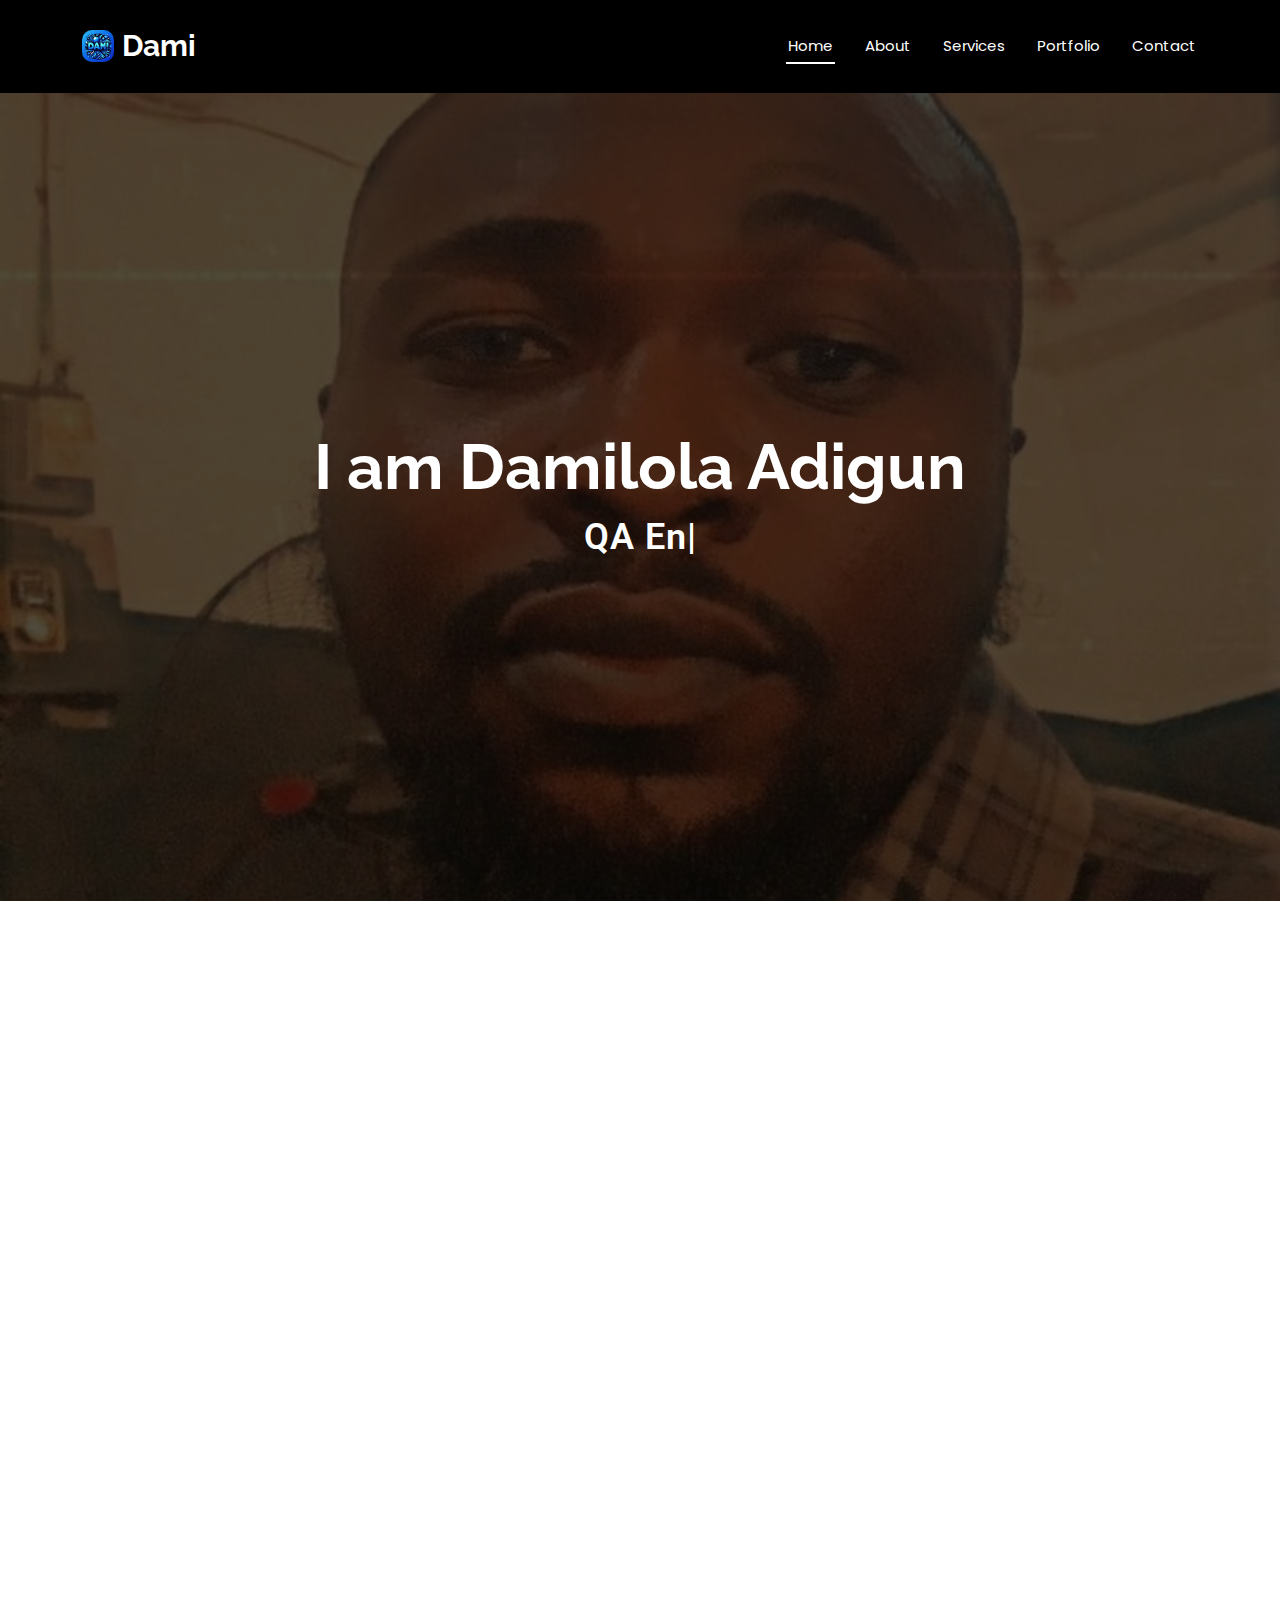
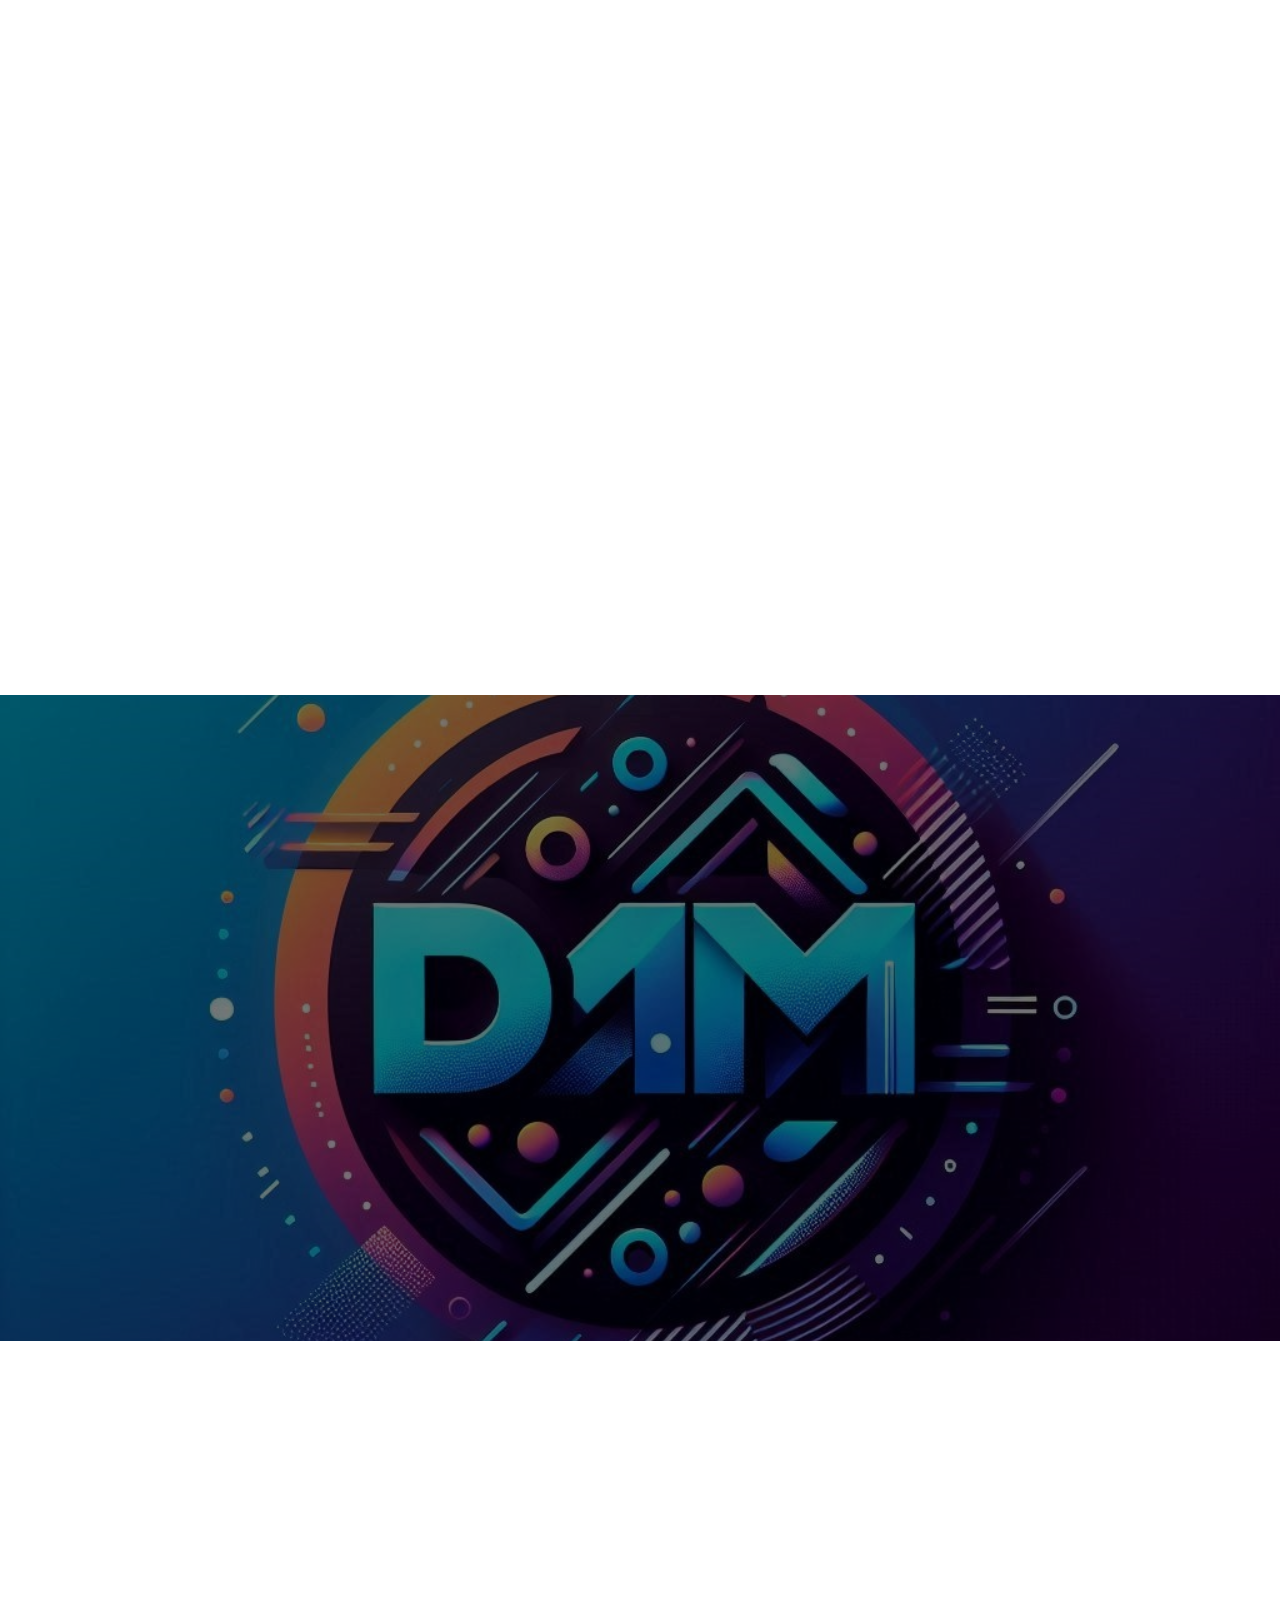
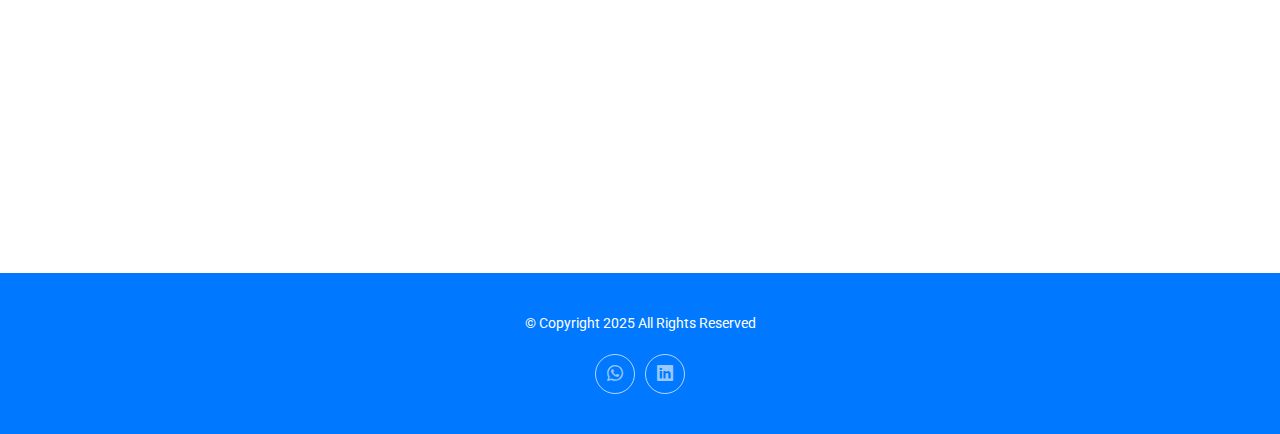
<file: index.html>
<!DOCTYPE html>
<html lang="en">

<head>
  <meta charset="utf-8">
  <meta content="width=device-width, initial-scale=1.0" name="viewport">
  <title>Damilola's Portfolio</title>
  <meta name="description" content="This is a detailed portfolio site to diaplay Damilola's work and skills.">
  <meta name="keywords" content="QA Tester, ">

  <!-- Favicons -->
  <link href="assets/img/logo.jpeg" rel="icon">
  <link href="assets/img/logo.jpeg" rel="apple-touch-icon">

  <!-- Fonts -->
  <link href="https://fonts.googleapis.com" rel="preconnect">
  <link href="https://fonts.gstatic.com" rel="preconnect" crossorigin>
  <link href="https://fonts.googleapis.com/css2?family=Roboto:ital,wght@0,100;0,300;0,400;0,500;0,700;0,900;1,100;1,300;1,400;1,500;1,700;1,900&family=Poppins:ital,wght@0,100;0,200;0,300;0,400;0,500;0,600;0,700;0,800;0,900;1,100;1,200;1,300;1,400;1,500;1,600;1,700;1,800;1,900&family=Raleway:ital,wght@0,100;0,200;0,300;0,400;0,500;0,600;0,700;0,800;0,900;1,100;1,200;1,300;1,400;1,500;1,600;1,700;1,800;1,900&display=swap" rel="stylesheet">

  <!-- Vendor CSS Files -->
  <link href="assets/vendor/bootstrap/css/bootstrap.min.css" rel="stylesheet">
  <link href="assets/vendor/bootstrap-icons/bootstrap-icons.css" rel="stylesheet">
  <link href="assets/vendor/aos/aos.css" rel="stylesheet">
  <link href="assets/vendor/glightbox/css/glightbox.min.css" rel="stylesheet">
  <link href="assets/vendor/swiper/swiper-bundle.min.css" rel="stylesheet">

  <!-- Main CSS File -->
  <link href="assets/css/main.css" rel="stylesheet">

  <!-- =======================================================
  * Template Name: DevFolio
  * Template URL: https://bootstrapmade.com/devfolio-bootstrap-portfolio-html-template/
  * Updated: Aug 07 2024 with Bootstrap v5.3.3
  * Author: BootstrapMade.com
  * License: https://bootstrapmade.com/license/
  ======================================================== -->
</head>

<body class="index-page">

  <header id="header" class="header d-flex align-items-center sticky-top">
    <div class="container-fluid container-xl position-relative d-flex align-items-center justify-content-between">

      <a href="index.html" class="logo d-flex align-items-center">
    
        <img src="assets/img/logo.jpeg" style="border-radius: 10px;"  alt="logo">
        <h1 class="sitename">Dami</h1>
      </a>

      <nav id="navmenu" class="navmenu">
        <ul>
          <li><a href="#hero" class="active">Home<br></a></li>
          <li><a href="#about">About</a></li>
          <li><a href="#services">Services</a></li>
          <li><a href="#portfolio">Portfolio</a></li>
          <li><a href="#contact">Contact</a></li>
        </ul>
        <i class="mobile-nav-toggle d-xl-none bi bi-list"></i>
      </nav>

    </div>
  </header>

  <main class="main">

    <!-- Hero Section -->
    <section id="hero" class="hero section dark-background">

      <img src="assets/img/self/dami8.jpeg" alt="" data-aos="fade-in">

      <div class="container d-flex flex-column align-items-center justify-content-center text-center" data-aos="fade-up" data-aos-delay="100">
        <h2>I am Damilola Adigun</h2>
        <p><span class="typed" data-typed-items="QA Engineer, TestOps Engineer, QA Manual Tester"></span></p>
      </div>

    </section><!-- /Hero Section -->

    <!-- About Section -->
    <section id="about" class="about section">

      <div class="container" data-aos="fade-up" data-aos-delay="100">

        <div class="row aboutSectionColumn gy-4">
          <div class="col-md-6">

            <div class="row justify-content-between gy-4">
              <div class="col-lg-5">
                <img src="assets/img/self/dami1.jpeg" class="img-fluid" style="border-radius: 10px;" alt="Image of Damilola">
              </div>
              <div class="col-lg-7 about-info">
                <p><strong>Name: </strong> <span>Damilola Adigun</span></p>
                <p><strong>Profile: </strong> <span>QA Engineer</span></p>
                <p><strong>Email: </strong> <span><a href="mailto:damilolaelvys@gmail.com">damilolaelvys@gmail.com</a></span></p>
                <p><strong>Phone: </strong> <span><a href="tel:+2348120770300">+2348120770300</a></span></p>
                <p><strong>LinkedIn: </strong> <span><a target="_blank" href="https://www.linkedin.com/in/adigun-damilola-827a6120a/" >https://www.linkedin.com/in/adigun-damilola-827a6120a/</a></span></p>
              </div>
            </div>

            <div class="skills-content skills-animation">

              <h5>Skills</h5>

              <div class="progress">
                <span class="skill"><span>Test.io</span> <i class="val">90%</i></span>
                <div class="progress-bar-wrap">
                  <div class="progress-bar" role="progressbar" aria-valuenow="90" aria-valuemin="0" aria-valuemax="100"></div>
                </div>
              </div><!-- End Skills Item -->

              <div class="progress">
                <span class="skill"><span>Cypress</span> <i class="val">75%</i></span>
                <div class="progress-bar-wrap">
                  <div class="progress-bar" role="progressbar" aria-valuenow="75" aria-valuemin="0" aria-valuemax="100"></div>
                </div>
              </div><!-- End Skills Item -->

              <div class="progress">
                <span class="skill"><span>World Excel</span> <i class="val">85%</i></span>
                <div class="progress-bar-wrap">
                  <div class="progress-bar" role="progressbar" aria-valuenow="85" aria-valuemin="0" aria-valuemax="100"></div>
                </div>
              </div><!-- End Skills Item -->
              <div class="progress">
                <span class="skill"><span>Jmeter</span> <i class="val">96%</i></span>
                <div class="progress-bar-wrap">
                  <div class="progress-bar" role="progressbar" aria-valuenow="96" aria-valuemin="0" aria-valuemax="100"></div>
                </div>
              </div><!-- End Skills Item -->
              <div class="progress">
                <span class="skill"><span>Trello</span> <i class="val">73%</i></span>
                <div class="progress-bar-wrap">
                  <div class="progress-bar" role="progressbar" aria-valuenow="73" aria-valuemin="0" aria-valuemax="100"></div>
                </div>
              </div><!-- End Skills Item -->
              <div class="progress">
                <span class="skill"><span>PostMan</span> <i class="val">70%</i></span>
                <div class="progress-bar-wrap">
                  <div class="progress-bar" role="progressbar" aria-valuenow="70" aria-valuemin="0" aria-valuemax="100"></div>
                </div>
              </div><!-- End Skills Item -->
              <div class="progress">
                <span class="skill"><span>Jira</span> <i class="val">80%</i></span>
                <div class="progress-bar-wrap">
                  <div class="progress-bar" role="progressbar" aria-valuenow="80" aria-valuemin="0" aria-valuemax="100"></div>
                </div>
              </div><!-- End Skills Item -->

            </div>
          </div>

          <div class="col-md-6">
            <div class="about-me">
              <h4>About me</h4>
              <P>
                I am a detail-oriented and analytical QA Engineer with 2+ years of experience in software testing, automation, and quality assurance. My expertise lies in identifying and resolving software defects, ensuring seamless user experiences, and implementing efficient testing strategies.
              </P>
              <p>
                Aside work, I enjoy outdoor sports and video gaming, I also enjoy reading about software testing trends and automation frameworks.
              </p>
              
            </div>
          </div>
        </div>

      </div>

    </section><!-- /About Section -->

    <!-- Resume Section -->
    <section id="resume" class="resume section">

      <!-- Section Title -->
      <div class="container section-title" data-aos="fade-up">
        <h2>Resume</h2>
        <p>Here's is a run through of my resume</p>
      </div><!-- End Section Title -->

      <div class="container">

        <div class="row">

          <div class="col-lg-6" data-aos="fade-up" data-aos-delay="100">
            <h3 class="resume-title">Sumary</h3>

            <div class="resume-item pb-0">
              <h4>Damiloa Adigun</h4>
              <p><em>Innovative and deadline-driven Quality Assurance (QA) Engineer with 2+ years of ensuring that software applications function correctly, efficiently, and meet the required quality standards before being released to users.</em></p>
              <ul>
                <li>Magodo, Lagos, NG.</li>
                <li><a href="tel:+2348120770300">+234 812 0770 300</a></li>
                <li><a href="mailto:damilolaelvys@gmail.com">damilolaelvys@gmail.com</a></li>
              </ul>
            </div><!-- Edn Resume Item -->

            <h3 class="resume-title">Education</h3>
            <div class="resume-item">
              <h4>Certificate &amp; Web and Mobile Testing,Scandium.</h4>
              <h5>2022</h5>
              <p><em>Udemy.</em></p>
              <p>Acquired hands-on experience in automated testing usingScandium for web and mobile applications. Developed skills in writing and executing test scripts to ensure software functionality and reliability. Additionally, gained knowledge of test automation frameworks, debugging, and quality assurance best practices.</p>
            </div><!-- Edn Resume Item -->

            <div class="resume-item">
              <h4>Higher National Diploma &amp; Marketing In Business Studies.</h4>
              <h5>2018 - 2019</h5>
              <p><em>Fedral Polythechnic Nasarawwa, Nasarawa State.</em></p>
              <p>Gained in-depth knowledge of marketing strategies, consumer behavior, and business operations. Developed strong analytical and problem-solving skills through case studies and real-world business scenarios.
              Also conducted market research and presented data-driven insights for business growth. Worked on projects focused on branding, sales management, and digital marketing trends.</p>
            </div><!-- Edn Resume Item -->
          </div>

          <div class="col-lg-6" data-aos="fade-up" data-aos-delay="200">
            <h3 class="resume-title">Professional Experience</h3>
            <div class="resume-item">
              <h4> QA Test Analyst/Engineer — An Outsource for Curacel Insurance</h4>
              <h5>Sep 2023 - Present</h5>
              <p><em>Curacel Insurance, Lagos, Nigeria </em></p>
              <ul>
                <li>Leveraged customer feedback to implement over 30 new features, leading to a 25% increase in customer satisfaction scores and stronger user engagement.</li>
                <li>Communicated effectively with internal and external stakeholders, contributing to a 40% improvement in project delivery timelines and more efficient cross-team collaboration</li>
                <li>Collaborated cross-functionally in an Agile environment to deliver high-quality products, achieving a 98% on-time delivery rate and ensuring client satisfaction.</li>
                <li>Conducted extensive testing across multiple functional areas, optimizing processes and reducing errors by 45%, which resulted in a 30% increase in overall development cycle efficiency.</li>
              </ul>
            </div><!-- Edn Resume Item -->

            <div class="resume-item">
              <h4>Quality Assurance Engineer</h4>
              <h5>Jul 2021 - Aug 2023</h5>
              <p><em>Skyt Technologies limited, Lagos, Nigeria.</em></p>
              <ul>
                <li>Created, maintained, and regularly updated comprehensive documentation related to testing processes and procedures, which streamlined workflows and reduced onboarding time for new team members by 50%.</li>
                <li>Performed both manual and automated testing of web and mobile applications, increasing test efficiency by 40% and reducing the overall test cycle time by 25%.</li>
                <li>Implemented advanced load and performance testing using JMeter scripting, effectively identifying and resolving critical performance bottlenecks, resulting in a 60% improvement in software response times.</li>
              </ul>
            </div><!-- Edn Resume Item -->

          </div>

        </div>

      </div>

    </section><!-- /Resume Section -->
    <section class="container section-title" >
      <a href="./assets/Dami_Adigun Resume.pdf" download="Dami_Adigun Resume.pdf" class="download-btn">
       <span> Download full Resume </span>             
         <span style="margin-left: 5px;" class="icon">
                <i class="bi bi-download"></i>
          </span>
      </a>
    </section>
    <!-- Services Section -->
    <section id="services" class="services section">

      <!-- Section Title -->
      <div class="container section-title" data-aos="fade-up">
        <h2>Services</h2>
        <p>I offer unique and quality services. Check out the services i offer and don't hesitate to reachout. </p>
      </div><!-- End Section Title -->

      <div class="container">

        <div class="row gy-4">

          <div class="col-lg-4 col-md-6" data-aos="fade-up" data-aos-delay="100">
            <div class="service-item  position-relative">
              <div class="icon">
                <i class="bi bi-gear"></i>
              </div>
              <a href="#contact" class="stretched-link">
                <h3>Manual Testing</h3>
              </a>
              <p>Thorough hands-on testing to identify bugs, usability issues, and inconsistencies before deployment. Ensuring a seamless user experience across different devices and platforms.</p>
            </div>
          </div><!-- End Service Item -->

          <div class="col-lg-4 col-md-6" data-aos="fade-up" data-aos-delay="200">
            <div class="service-item position-relative">
              <div class="icon">
                <i class="bi bi-rocket"></i>
              </div>
              <a href="#contact" class="stretched-link">
                <h3>Automation Testing</h3>
              </a>
              <p>Building robust test scripts using tools like Scandium, Cypress, and Playwright to streamline repetitive testing tasks, reduce human error, and accelerate the development cycle.</p>
            </div>
          </div><!-- End Service Item -->

          <div class="col-lg-4 col-md-6" data-aos="fade-up" data-aos-delay="300">
            <div class="service-item position-relative">
              <div class="icon">
                <i class="bi bi-pie-chart"></i>
              </div>
              <a href="#" class="stretched-link">
                <h3>Performance & Load Testing</h3>
              </a>
              <p>Analyzing application responsiveness under different conditions using tools like JMeter and Locust to optimize system performance and scalability.</p>
            </div>
          </div><!-- End Service Item -->

          <div class="col-lg-4 col-md-6" data-aos="fade-up" data-aos-delay="400">
            <div class="service-item position-relative">
              <div class="icon">
                <i class="bi bi-shield-check"></i>
              </div>
              <a href="#contact" class="stretched-link">
                <h3>Security Testing</h3>
              </a>
              <p>Identifying vulnerabilities and ensuring that applications meet industry security standards, protecting users from potential threats</p>
              <a href="#" class="stretched-link"></a>
            </div>
          </div><!-- End Service Item -->

          <div class="col-lg-4 col-md-6" data-aos="fade-up" data-aos-delay="500">
            <div class="service-item position-relative">
              <div class="icon">
                <i class="bi bi-robot"></i>
              </div>
              <a href="#contact" class="stretched-link">
                <h3>API Testing</h3>
              </a>
              <p>Validating API functionality, reliability, and efficiency using tools like Postman, ensuring seamless communication between backend services.</p>
              <a href="#" class="stretched-link"></a>
            </div>
          </div><!-- End Service Item -->

          <div class="col-lg-4 col-md-6" data-aos="fade-up" data-aos-delay="600">
            <div class="service-item position-relative">
              <div class="icon">
                <i class="bi bi-plug-fill"></i>
              </div>
              <a href="#contact" class="stretched-link">
                <h3>CI/CD & DevOps Integration</h3>
              </a>
              <p>Integrating automated tests into CI/CD pipelines with tools like Jenkins and GitHub Actions, ensuring continuous delivery of high-quality software.</p>
              <a href="#contact" class="stretched-link"></a>
            </div>
          </div><!-- End Service Item -->

        </div>

      </div>

    </section><!-- /Services Section -->

    <!-- Stats Section -->
    <section id="stats" class="stats section accent-background">

      <img src="assets/img/logo.jpeg" class="bgImg" alt="" data-aos="fade-in">

      <div class="container position-relative" data-aos="fade-up" data-aos-delay="100">

        <div class="row gy-4">

          <div class="col-lg-3 col-md-6">
            <div class="stats-item text-center w-100 h-100">
              <span data-purecounter-start="0" data-purecounter-end="30" data-purecounter-duration="0" class="purecounter">30</span>
              <p>Clients</p>
            </div>
          </div><!-- End Stats Item -->

          <div class="col-lg-3 col-md-6">
            <div class="stats-item text-center w-100 h-100">
              <span data-purecounter-start="0" data-purecounter-end="20" data-purecounter-duration="0" class="purecounter">20</span>
              <p>Projects</p>
            </div>
          </div><!-- End Stats Item -->

          <div class="col-lg-3 col-md-6">
            <div class="stats-item text-center w-100 h-100">
              <span data-purecounter-start="0" data-purecounter-end="1453" data-purecounter-duration="0" class="purecounter">1453</span>
              <p>Hours Of Support</p>
            </div>
          </div><!-- End Stats Item -->

          <div class="col-lg-3 col-md-6">
            <div class="stats-item text-center w-100 h-100">
              <span data-purecounter-start="0" data-purecounter-end="5" data-purecounter-duration="0" class="purecounter">5</span>
              <p>Certifications</p>
            </div>
          </div><!-- End Stats Item -->

        </div>

      </div>

    </section><!-- /Stats Section -->

    <!-- Portfolio Section -->
    <section id="portfolio" class="portfolio section">

      <!-- Section Title -->
      <div class="container section-title" data-aos="fade-up">
        <h2>Portfolio</h2>
        <p>Why not take a glance at my work and have a feel of what i do.</p>
      </div><!-- End Section Title -->

      <div class="container">

        <div class="isotope-layout" data-default-filter="*" data-layout="masonry" data-sort="original-order">

          <ul class="portfolio-filters isotope-filters" data-aos="fade-up" data-aos-delay="100">
            <li data-filter="*" class="filter-active">All</li>
            <li data-filter=".filter-app">Test</li>
            <li data-filter=".filter-product">Product</li>
            <li data-filter=".filter-books">Organise</li>
          </ul><!-- End Portfolio Filters -->

          <div class="row gy-4 isotope-container" data-aos="fade-up" data-aos-delay="200">

            <div class="col-lg-4 col-md-6 portfolio-item isotope-item filter-app">
              <img src="assets/img/portfolio/work3.jpeg" class="img-fluid" alt="">
              <div class="portfolio-info">
                <h4>Claims</h4>
                <p>Health claims, Scandium.</p>
                <a href="assets/img/portfolio/work3.jpeg" title="Claims" data-gallery="portfolio-gallery-app" class="glightbox preview-link"><i class="bi bi-zoom-in"></i></a>
             
              </div>
            </div><!-- End Portfolio Item -->

            <div class="col-lg-4 col-md-6 portfolio-item isotope-item filter-product">
              <img src="assets/img/portfolio/Cupay.png" class="img-fluid" alt="">
              <div class="portfolio-info">
                <h4>Curacel</h4>
                <p>Curacel payments, health and auto insurance.</p>
                <a href="assets/img/portfolio/Cupay.png" title="Curacel" data-gallery="portfolio-gallery-product" class="glightbox preview-link"><i class="bi bi-zoom-in"></i></a>
                <a href="https://pay.curacel.co/" target="_blank" title="More Details" class="details-link"><i class="bi bi-link-45deg"></i></a>
              </div>
            </div><!-- End Portfolio Item -->

            <div class="col-lg-4 col-md-6 portfolio-item isotope-item filter-app">
              <img src="assets/img/portfolio/work5.jpeg" class="img-fluid" alt="">
              <div class="portfolio-info">
                <h4>Postman Test</h4>
                <p>Claims, Postman tests</p>
                <a href="assets/img/portfolio/work5.jpeg" title="App 2" data-gallery="portfolio-gallery-app" class="glightbox preview-link"><i class="bi bi-zoom-in"></i></a>
             
              </div>
            </div><!-- End Portfolio Item -->

            <div class="col-lg-4 col-md-6 portfolio-item isotope-item filter-product">
              <img src="assets/img/portfolio/cashwise.png" class="img-fluid" alt="">
              <div class="portfolio-info">
                <h4>Cash Wise NG.</h4>
                <p> Transfers, payment cards, and bill payments</p>
                <a href="assets/img/portfolio/cashwise.png" title="Cash Wise NG" data-gallery="portfolio-gallery-product" class="glightbox preview-link"><i class="bi bi-zoom-in"></i></a>
                <a href="https://www.cashwise.finance/ng" target="_blank" title="More Details" class="details-link"><i class="bi bi-link-45deg"></i></a>
              </div>
            </div><!-- End Portfolio Item -->

            <div class="col-lg-4 col-md-6 portfolio-item isotope-item filter-books">
              <img src="assets/img/portfolio/work1.jpeg" class="img-fluid" alt="">
              <div class="portfolio-info">
                <h4>Jira Tasks</h4>
                <p>Organised tests, Claims. Jira tasks.</p>
                <a href="assets/img/portfolio/work1.jpeg" title="Jira tasks" data-gallery="portfolio-gallery-book" class="glightbox preview-link"><i class="bi bi-zoom-in"></i></a>
              </div>
            </div><!-- End Portfolio Item -->
            <div class="col-lg-4 col-md-6 portfolio-item isotope-item filter-books">
              <img src="assets/img/portfolio/work2.jpeg" class="img-fluid" alt="">
              <div class="portfolio-info">
                <h4>Jira Tasks</h4>
                <p>Organised tests, Payment. Jira tasks.</p>
                <a href="assets/img/portfolio/work2.jpeg" title="Jira tasks" data-gallery="portfolio-gallery-book" class="glightbox preview-link"><i class="bi bi-zoom-in"></i></a>
              </div>
            </div><!-- End Portfolio Item -->

            <div class="col-lg-4 col-md-6 portfolio-item isotope-item filter-app">
              <img src="assets/img/portfolio/work4.jpeg" class="img-fluid" alt="">
              <div class="portfolio-info">
                <h4>Postman Tests</h4>
                <p>Tests on Postman.</p>
                <a href="assets/img/portfolio/work4.jpeg" title="App 3" data-gallery="portfolio-gallery-app" class="glightbox preview-link"><i class="bi bi-zoom-in"></i></a>
             
              </div>
            </div><!-- End Portfolio Item -->

            <div class="col-lg-4 col-md-6 portfolio-item isotope-item filter-product">
              <img src="assets/img/portfolio/cashwise2.png" class="img-fluid" alt="">
              <div class="portfolio-info">
                <h4>Cash Wise NG.</h4>
                <p> Transfers, payment cards, and bill payments</p>
                <a href="assets/img/portfolio/cashwise2.png" title="Cash Wise NG" data-gallery="portfolio-gallery-product" class="glightbox preview-link"><i class="bi bi-zoom-in"></i></a>
                <a href="https://www.cashwise.finance/ng" target="_blank" title="More Details" class="details-link"><i class="bi bi-link-45deg"></i></a>
              </div>
            </div><!-- End Portfolio Item -->

            <div class="col-lg-4 col-md-6 portfolio-item isotope-item filter-product">
              <img src="assets/img/portfolio/cashwise3.png" class="img-fluid" alt="">
              <div class="portfolio-info">
                <h4>Cash Wise US.</h4>
                <p> Transfers, payment cards, and bill payments</p>
                <a href="assets/img/portfolio/cashwise3.png" title="Cash Wise US" data-gallery="portfolio-gallery-product" class="glightbox preview-link"><i class="bi bi-zoom-in"></i></a>
                <a href="https://www.cashwise.finance/us" target="_blank" title="More Details" class="details-link"><i class="bi bi-link-45deg"></i></a>
              </div>
            </div><!-- End Portfolio Item -->

          </div><!-- End Portfolio Container -->

        </div>

      </div>

    </section><!-- /Portfolio Section -->


    <!-- Banner Section -->
    <section id="testimonials" style="background-image: url(assets/img/logo2.jpeg); background-size: cover; background-position: center; background-repeat: no-repeat; background-color: rgba(0, 0, 0, 0.527); background-blend-mode: soft-light;" class="banner section accent-background">


      <div class="bannerContent" data-aos="fade-up" data-aos-delay="100">
        <div>
          <img src="./assets/img/self/dami7.jpeg" width="100" height="100" alt="">
        </div>
        <div>
          <h2>Let's Work Together.</h2>
        </div>
      </div>

    </section><!-- /Testimonials Section -->

    <!-- Contact Section -->
    <section id="contact" class="contact section">

      <!-- Section Title -->
      <div class="container section-title" data-aos="fade-up">
        <h2>Contact</h2>
        <p>Hi. I'm just a click away. Contact me and let's talk business, I am open to productive conversations.</p>
      </div><!-- End Section Title -->

      <div class="container" data-aos="fade-up" data-aos-delay="100">

        <div class="info-wrap" data-aos="fade-up" data-aos-delay="200">
          <div class="row gy-5">

            <div class="col-lg-4">
              <div class="info-item d-flex align-items-center">
                <i class="bi bi-geo-alt flex-shrink-0"></i>
                <div>
                  <h3>LinkedIn</h3>
                  <a href="https://www.linkedin.com/in/adigun-damilola-827a6120a/" target="_blank">Connect with me.</a>
                </div>
              </div>
            </div><!-- End Info Item -->

            <div class="col-lg-4">
              <div class="info-item d-flex align-items-center">
                <i class="bi bi-whatsapp flex-shrink-0"></i>
                <div>
                  <h3>Whatsapp</h3>
                  <a href="https://wa.me/2348186635128" target="_blank" >Let's have a chat.</a>
                </div>
              </div>
            </div><!-- End Info Item -->
            <div class="col-lg-4">
              <div class="info-item d-flex align-items-center">
                <i class="bi bi-telephone flex-shrink-0"></i>
                <div>
                  <h3>Call Me</h3>
                  <a href="tel:+2348120770300">+234 812 0770 300</a>
                </div>
              </div>
            </div><!-- End Info Item -->

            <div class="col-lg-4">
              <div class="info-item d-flex align-items-center">
                <i class="bi bi-envelope flex-shrink-0"></i>
                <div>
                  <h3>Email Me</h3>
                  <a href="mailto: damilolaelvys@gmail.com">damilolaelvys@gmail.com</a>
                           
                </div>
              </div>
            </div><!-- End Info Item -->

          </div>
        </div>

      </div>

    </section><!-- /Contact Section -->

  </main>

  <footer id="footer" class="footer accent-background">

    <div class="container">
      <div class="copyright text-center ">
        <p>© <span>Copyright 2025</span> <span>All Rights Reserved</span></p>
      </div>
      <div class="social-links d-flex justify-content-center">
        <!-- <a href=""><i class="bi bi-twitter-x"></i></a> -->
        <a href="https://wa.me/2348186635128"><i class="bi bi-whatsapp"></i></a>
        <!-- <a href=""><i class="bi bi-instagram"></i></a> -->
        <a href="https://www.linkedin.com/in/adigun-damilola-827a6120a/"><i class="bi bi-linkedin"></i></a>
      </div>
    </div>

  </footer>

  <!-- Scroll Top -->
  <a href="#" id="scroll-top" class="scroll-top d-flex align-items-center justify-content-center"><i class="bi bi-arrow-up-short"></i></a>

  <!-- Preloader -->
  <div id="preloader"></div>

  <!-- Vendor JS Files -->
  <script src="assets/vendor/bootstrap/js/bootstrap.bundle.min.js"></script>
  <script src="assets/vendor/php-email-form/validate.js"></script>
  <script src="assets/vendor/aos/aos.js"></script>
  <script src="assets/vendor/typed.js/typed.umd.js"></script>
  <script src="assets/vendor/waypoints/noframework.waypoints.js"></script>
  <script src="assets/vendor/purecounter/purecounter_vanilla.js"></script>
  <script src="assets/vendor/glightbox/js/glightbox.min.js"></script>
  <script src="assets/vendor/imagesloaded/imagesloaded.pkgd.min.js"></script>
  <script src="assets/vendor/isotope-layout/isotope.pkgd.min.js"></script>
  <script src="assets/vendor/swiper/swiper-bundle.min.js"></script>

  <!-- Main JS File -->
  <script src="assets/js/main.js"></script>

</body>

</html>
</file>
<file: assets/css/main.css>
/**
* Template Name: DevFolio
* Template URL: https://bootstrapmade.com/devfolio-bootstrap-portfolio-html-template/
* Updated: Aug 07 2024 with Bootstrap v5.3.3
* Author: BootstrapMade.com
* License: https://bootstrapmade.com/license/
*/

/*--------------------------------------------------------------
# Font & Color Variables
# Help: https://bootstrapmade.com/color-system/
--------------------------------------------------------------*/
/* Fonts */
:root {
  --default-font: "Roboto",  system-ui, -apple-system, "Segoe UI", Roboto, "Helvetica Neue", Arial, "Noto Sans", "Liberation Sans", sans-serif, "Apple Color Emoji", "Segoe UI Emoji", "Segoe UI Symbol", "Noto Color Emoji";
  --heading-font: "Raleway",  sans-serif;
  --nav-font: "Poppins",  sans-serif;
}

/* Global Colors - The following color variables are used throughout the website. Updating them here will change the color scheme of the entire website */
:root { 
  --background-color: #ffffff; /* Background color for the entire website, including individual sections */
  --default-color: #4e4e4e; /* Default color used for the majority of the text content across the entire website */
  --heading-color: #0a090f; /* Color for headings, subheadings and title throughout the website */
  --accent-color: #0078ff; /* Accent color that represents your brand on the website. It's used for buttons, links, and other elements that need to stand out */
  --surface-color: #ffffff; /* The surface color is used as a background of boxed elements within sections, such as cards, icon boxes, or other elements that require a visual separation from the global background. */
  --contrast-color: #ffffff; /* Contrast color for text, ensuring readability against backgrounds of accent, heading, or default colors. */
}

/* Nav Menu Colors - The following color variables are used specifically for the navigation menu. They are separate from the global colors to allow for more customization options */
:root {
  --nav-color: #ffffff;  /* The default color of the main navmenu links */
  --nav-hover-color: #ffffff; /* Applied to main navmenu links when they are hovered over or active */
  --nav-mobile-background-color: #ffffff; /* Used as the background color for mobile navigation menu */
  --nav-dropdown-background-color: #ffffff; /* Used as the background color for dropdown items that appear when hovering over primary navigation items */
  --nav-dropdown-color: #212529; /* Used for navigation links of the dropdown items in the navigation menu. */
  --nav-dropdown-hover-color: #0078ff; /* Similar to --nav-hover-color, this color is applied to dropdown navigation links when they are hovered over. */
}

/* Color Presets - These classes override global colors when applied to any section or element, providing reuse of the sam color scheme. */

.light-background {
  --background-color: #f9f9f9;
  --surface-color: #ffffff;
}

.dark-background {
  --background-color: #060606;
  --default-color: #ffffff;
  --heading-color: #ffffff;
  --surface-color: #252525;
  --contrast-color: #ffffff;
}

.accent-background {
  --background-color: #0078ff;
  --default-color: #ffffff;
  --heading-color: #ffffff;
  --accent-color: #ffffff;
  --surface-color: #3393ff;
  --contrast-color: #ffffff;
}

/* Smooth scroll */
:root {
  scroll-behavior: smooth;
}

/*--------------------------------------------------------------
# General Styling & Shared Classes
--------------------------------------------------------------*/
body {
  color: var(--default-color);
  background-color: var(--background-color);
  font-family: var(--default-font);
}

a {
  color: var(--accent-color);
  text-decoration: none;
  transition: 0.3s;
}

a:hover {
  color: color-mix(in srgb, var(--accent-color), transparent 25%);
  text-decoration: none;
}

h1,
h2,
h3,
h4,
h5,
h6 {
  color: var(--heading-color);
  font-family: var(--heading-font);
}

/* PHP Email Form Messages
------------------------------*/
.php-email-form .error-message {
  display: none;
  background: #df1529;
  color: #ffffff;
  text-align: left;
  padding: 15px;
  margin-bottom: 24px;
  font-weight: 600;
}

.php-email-form .sent-message {
  display: none;
  color: #ffffff;
  background: #059652;
  text-align: center;
  padding: 15px;
  margin-bottom: 24px;
  font-weight: 600;
}

.php-email-form .loading {
  display: none;
  background: var(--surface-color);
  text-align: center;
  padding: 15px;
  margin-bottom: 24px;
}

.php-email-form .loading:before {
  content: "";
  display: inline-block;
  border-radius: 50%;
  width: 24px;
  height: 24px;
  margin: 0 10px -6px 0;
  border: 3px solid var(--accent-color);
  border-top-color: var(--surface-color);
  animation: php-email-form-loading 1s linear infinite;
}

@keyframes php-email-form-loading {
  0% {
    transform: rotate(0deg);
  }

  100% {
    transform: rotate(360deg);
  }
}

/*--------------------------------------------------------------
# Global Header
--------------------------------------------------------------*/
.header {
  --background-color: #000000;
  --default-color: #ffffff;
  --heading-color: #ffffff;
  color: var(--default-color);
  background-color: var(--background-color);
  padding: 20px 0;
  transition: all 0.5s;
  z-index: 997;
}

.header .logo {
  line-height: 1;
}

.header .logo img {
  max-height: 32px;
  margin-right: 8px;
}

.header .logo h1 {
  font-size: 30px;
  margin: 0;
  font-weight: 700;
  color: var(--heading-color);
}

.scrolled .header {
  box-shadow: 0px 0 18px rgba(0, 0, 0, 0.1);
}

/*--------------------------------------------------------------
# Navigation Menu
--------------------------------------------------------------*/
/* Desktop Navigation */
@media (min-width: 1200px) {
  .navmenu {
    padding: 0;
  }

  .navmenu ul {
    margin: 0;
    padding: 0;
    display: flex;
    list-style: none;
    align-items: center;
  }

  .navmenu li {
    position: relative;
  }

  .navmenu>ul>li {
    white-space: nowrap;
    padding: 15px 14px;
  }

  .navmenu>ul>li:last-child {
    padding-right: 0;
  }

  .navmenu a,
  .navmenu a:focus {
    color: var(--nav-color);
    font-size: 15px;
    padding: 0 2px;
    font-family: var(--nav-font);
    font-weight: 400;
    display: flex;
    align-items: center;
    justify-content: space-between;
    white-space: nowrap;
    transition: 0.3s;
    position: relative;
  }

  .navmenu a i,
  .navmenu a:focus i {
    font-size: 12px;
    line-height: 0;
    margin-left: 5px;
    transition: 0.3s;
  }

  .navmenu>ul>li>a:before {
    content: "";
    position: absolute;
    width: 100%;
    height: 2px;
    bottom: -6px;
    left: 0;
    background-color: var(--nav-hover-color);
    visibility: hidden;
    width: 0px;
    transition: all 0.3s ease-in-out 0s;
  }

  .navmenu a:hover:before,
  .navmenu li:hover>a:before,
  .navmenu .active:before {
    visibility: visible;
    width: 100%;
  }

  .navmenu li:hover>a,
  .navmenu .active,
  .navmenu .active:focus {
    color: var(--nav-hover-color);
  }

  .navmenu .dropdown ul {
    margin: 0;
    padding: 10px 0;
    background: var(--nav-dropdown-background-color);
    display: block;
    position: absolute;
    visibility: hidden;
    left: 14px;
    top: 130%;
    opacity: 0;
    transition: 0.3s;
    border-radius: 4px;
    z-index: 99;
    box-shadow: 0px 0px 30px rgba(0, 0, 0, 0.1);
  }

  .navmenu .dropdown ul li {
    min-width: 200px;
  }

  .navmenu .dropdown ul a {
    padding: 10px 20px;
    font-size: 15px;
    text-transform: none;
    color: var(--nav-dropdown-color);
  }

  .navmenu .dropdown ul a i {
    font-size: 12px;
  }

  .navmenu .dropdown ul a:hover,
  .navmenu .dropdown ul .active:hover,
  .navmenu .dropdown ul li:hover>a {
    color: var(--nav-dropdown-hover-color);
  }

  .navmenu .dropdown:hover>ul {
    opacity: 1;
    top: 100%;
    visibility: visible;
  }

  .navmenu .dropdown .dropdown ul {
    top: 0;
    left: -90%;
    visibility: hidden;
  }

  .navmenu .dropdown .dropdown:hover>ul {
    opacity: 1;
    top: 0;
    left: -100%;
    visibility: visible;
  }
}

/* Mobile Navigation */
@media (max-width: 1199px) {
  .mobile-nav-toggle {
    color: var(--nav-color);
    font-size: 28px;
    line-height: 0;
    margin-right: 10px;
    cursor: pointer;
    transition: color 0.3s;
  }

  .navmenu {
    padding: 0;
    z-index: 9997;
  }

  .navmenu ul {
    display: none;
    list-style: none;
    position: absolute;
    inset: 60px 20px 20px 20px;
    padding: 10px 0;
    margin: 0;
    border-radius: 6px;
    background-color: var(--nav-mobile-background-color);
    border: 1px solid color-mix(in srgb, var(--default-color), transparent 90%);
    box-shadow: none;
    overflow-y: auto;
    transition: 0.3s;
    z-index: 9998;
  }

  .navmenu a,
  .navmenu a:focus {
    color: var(--nav-dropdown-color);
    padding: 10px 20px;
    font-family: var(--nav-font);
    font-size: 17px;
    font-weight: 500;
    display: flex;
    align-items: center;
    justify-content: space-between;
    white-space: nowrap;
    transition: 0.3s;
  }

  .navmenu a i,
  .navmenu a:focus i {
    font-size: 12px;
    line-height: 0;
    margin-left: 5px;
    width: 30px;
    height: 30px;
    display: flex;
    align-items: center;
    justify-content: center;
    border-radius: 50%;
    transition: 0.3s;
    background-color: color-mix(in srgb, var(--accent-color), transparent 90%);
  }

  .navmenu a i:hover,
  .navmenu a:focus i:hover {
    background-color: var(--accent-color);
    color: var(--contrast-color);
  }

  .navmenu a:hover,
  .navmenu .active,
  .navmenu .active:focus {
    color: var(--nav-dropdown-hover-color);
  }

  .navmenu .active i,
  .navmenu .active:focus i {
    background-color: var(--accent-color);
    color: var(--contrast-color);
    transform: rotate(180deg);
  }

  .navmenu .dropdown ul {
    position: static;
    display: none;
    z-index: 99;
    padding: 10px 0;
    margin: 10px 20px;
    background-color: var(--nav-dropdown-background-color);
    transition: all 0.5s ease-in-out;
  }

  .navmenu .dropdown ul ul {
    background-color: rgba(33, 37, 41, 0.1);
  }

  .navmenu .dropdown>.dropdown-active {
    display: block;
    background-color: rgba(33, 37, 41, 0.03);
  }

  .mobile-nav-active {
    overflow: hidden;
  }

  .mobile-nav-active .mobile-nav-toggle {
    color: #fff;
    position: absolute;
    font-size: 32px;
    top: 15px;
    right: 15px;
    margin-right: 0;
    z-index: 9999;
  }

  .mobile-nav-active .navmenu {
    position: fixed;
    overflow: hidden;
    inset: 0;
    background: rgba(33, 37, 41, 0.8);
    transition: 0.3s;
  }

  .mobile-nav-active .navmenu>ul {
    display: block;
  }
}

/*--------------------------------------------------------------
# Global Footer
--------------------------------------------------------------*/
.footer {
  color: var(--default-color);
  background-color: var(--background-color);
  font-size: 14px;
  padding: 40px 0;
  position: relative;
}

.footer .copyright p {
  margin-bottom: 0;
}

.footer .social-links {
  margin-top: 20px;
}

.footer .social-links a {
  display: flex;
  align-items: center;
  justify-content: center;
  width: 40px;
  height: 40px;
  border-radius: 50%;
  border: 1px solid color-mix(in srgb, var(--default-color), transparent 30%);
  font-size: 16px;
  color: color-mix(in srgb, var(--default-color), transparent 40%);
  margin: 0 5px;
  transition: 0.3s;
}

.footer .social-links a:hover {
  color: var(--default-color);
  border-color: var(--default-color);
}

.footer .credits {
  margin-top: 10px;
  font-size: 13px;
  text-align: center;
}

.footer .credits a {
  color: color-mix(in srgb, var(--default-color), transparent 30%);
}

/*--------------------------------------------------------------
# Preloader
--------------------------------------------------------------*/
#preloader {
  position: fixed;
  inset: 0;
  z-index: 999999;
  overflow: hidden;
  background: var(--background-color);
  transition: all 0.6s ease-out;
}

#preloader:before {
  content: "";
  position: fixed;
  top: calc(50% - 30px);
  left: calc(50% - 30px);
  border: 6px solid #ffffff;
  border-color: var(--accent-color) transparent var(--accent-color) transparent;
  border-radius: 50%;
  width: 60px;
  height: 60px;
  animation: animate-preloader 1.5s linear infinite;
}

@keyframes animate-preloader {
  0% {
    transform: rotate(0deg);
  }

  100% {
    transform: rotate(360deg);
  }
}

/*--------------------------------------------------------------
# Scroll Top Button
--------------------------------------------------------------*/
.scroll-top {
  position: fixed;
  visibility: hidden;
  opacity: 0;
  right: 15px;
  bottom: -15px;
  z-index: 99999;
  background-color: var(--accent-color);
  width: 44px;
  height: 44px;
  border-radius: 50px;
  transition: all 0.4s;
}

.scroll-top i {
  font-size: 24px;
  color: var(--contrast-color);
  line-height: 0;
}

.scroll-top:hover {
  background-color: color-mix(in srgb, var(--accent-color), transparent 20%);
  color: var(--contrast-color);
}

.scroll-top.active {
  visibility: visible;
  opacity: 1;
  bottom: 15px;
}

/*--------------------------------------------------------------
# Disable aos animation delay on mobile devices
--------------------------------------------------------------*/
@media screen and (max-width: 768px) {
  [data-aos-delay] {
    transition-delay: 0 !important;
  }
}

/*--------------------------------------------------------------
# Global Page Titles & Breadcrumbs
--------------------------------------------------------------*/
.page-title {
  --background-color: color-mix(in srgb, var(--default-color), transparent 96%);
  color: var(--default-color);
  background-color: var(--background-color);
  padding: 25px 0;
  position: relative;
}

.page-title h1 {
  font-size: 24px;
  font-weight: 700;
}

.page-title .breadcrumbs ol {
  display: flex;
  flex-wrap: wrap;
  list-style: none;
  padding: 0;
  margin: 0;
  font-size: 14px;
  font-weight: 400;
}

.page-title .breadcrumbs ol li+li {
  padding-left: 10px;
}

.page-title .breadcrumbs ol li+li::before {
  content: "/";
  display: inline-block;
  padding-right: 10px;
  color: color-mix(in srgb, var(--default-color), transparent 70%);
}

/*--------------------------------------------------------------
# Global Sections
--------------------------------------------------------------*/
section,
.section {
  color: var(--default-color);
  background-color: var(--background-color);
  padding: 60px 0;
  scroll-margin-top: 92px;
  overflow: clip;
}

@media (max-width: 1199px) {

  section,
  .section {
    scroll-margin-top: 76px;
  }
}

/*--------------------------------------------------------------
# Global Section Titles
--------------------------------------------------------------*/
.section-title {
  text-align: center;
  padding-bottom: 60px;
  position: relative;
}

.section-title h2 {
  font-size: 32px;
  font-weight: 700;
  margin-bottom: 20px;
  padding-bottom: 20px;
  position: relative;
}

.section-title h2:after {
  content: "";
  position: absolute;
  display: block;
  width: 50px;
  height: 3px;
  background: var(--accent-color);
  left: 0;
  right: 0;
  bottom: 0;
  margin: auto;
}

.section-title p {
  margin-bottom: 0;
}

/*--------------------------------------------------------------
# Hero Section
--------------------------------------------------------------*/
.hero {
  width: 100%;
  min-height: calc(100vh - 92px);
  position: relative;
  padding: 60px 0;
  display: flex;
  align-items: center;
  justify-content: center;
}

.hero img {
  position: absolute;
  inset: 0;
  display: block;
  width: 100%;
  height: 100%;
  object-fit: cover;
  z-index: 1;
}

.hero:before {
  content: "";
  background: color-mix(in srgb, var(--background-color), transparent 30%);
  position: absolute;
  inset: 0;
  z-index: 2;
}

.hero .container {
  position: relative;
  z-index: 3;
}

.hero h2 {
  margin: 0;
  font-size: 64px;
  font-weight: 700;
}

.hero p {
  margin: 5px 0 0 0;
  font-size: 36px;
  font-weight: 600;
}

.hero p span {
  letter-spacing: 1px;
}

@media (max-width: 768px) {
  .hero h2 {
    font-size: 32px;
  }

  .hero p {
    font-size: 20px;
  }
}

/*--------------------------------------------------------------
# About Section
--------------------------------------------------------------*/
.about .container {
  background-color: var(--surface-color);
  box-shadow: 0px 2px 15px rgba(0, 0, 0, 0.1);
  padding: 30px;
  border-radius: 30px;
}

.about .skills-content h5 {
  font-size: 18px;
  font-weight: 700;
  margin: 30px 0 15px 0;
}

.about .progress {
  height: 36px;
  display: block;
  background: none;
  border-radius: 0;
  margin-top: 15px;
}

.about .progress .skill {
  color: var(--default-color);
  padding: 0;
  margin: 0 0 6px 0;
  text-transform: uppercase;
  display: block;
  font-weight: 600;
  font-family: var(--heading-font);
}

.about .progress .skill .val {
  float: right;
  font-style: normal;
}

.about .progress-bar-wrap {
  background: color-mix(in srgb, var(--default-color), transparent 90%);
  height: 10px;
}

.about .progress-bar {
  width: 1px;
  height: 10px;
  transition: 0.9s;
  background-color: var(--accent-color);
}

.about .about-me h4 {
  font-size: 28px;
  position: relative;
  padding-bottom: 10px;
  margin-bottom: 30px;
  font-weight: 700;
}

.about .about-me h4:after {
  content: "";
  position: absolute;
  display: block;
  width: 64px;
  height: 3px;
  background: var(--accent-color);
  left: 0;
  bottom: 0;
  margin: auto;
}

.about .about-me p {
  font-size: 18px;
}

@media (max-width: 768px) {
  .aboutSectionColumn{
    display: flex;
    flex-direction: column-reverse;
  }
}

/*--------------------------------------------------------------
# Resume Section
--------------------------------------------------------------*/
.resume .resume-title {
  color: var(--heading-color);
  font-size: 26px;
  font-weight: 700;
  margin-top: 20px;
  margin-bottom: 20px;
}

.resume .resume-item {
  padding: 0 0 20px 20px;
  margin-top: -2px;
  border-left: 2px solid var(--accent-color);
  position: relative;
}

.resume .resume-item h4 {
  line-height: 18px;
  font-size: 18px;
  font-weight: 600;
  text-transform: uppercase;
  color: color-mix(in srgb, var(--default-color), transparent 20%);
  margin-bottom: 10px;
}

.resume .resume-item h5 {
  font-size: 16px;
  padding: 5px 15px;
  display: inline-block;
  font-weight: 600;
  margin-bottom: 10px;
}

.resume .resume-item ul {
  padding-left: 20px;
}

.resume .resume-item ul li {
  padding-bottom: 10px;
}

.resume .resume-item:last-child {
  padding-bottom: 0;
}

.resume .resume-item::before {
  content: "";
  position: absolute;
  width: 16px;
  height: 16px;
  border-radius: 50px;
  left: -9px;
  top: 0;
  background: var(--background-color);
  border: 2px solid var(--accent-color);
}

/*--------------------------------------------------------------
# Download Resume Section
--------------------------------------------------------------*/
.download-btn {
  display: inline-block;
  padding: 20px 30px;
  background-color: var(--accent-color);
  color: white;
  text-decoration: none;
  border-radius: 5px;
  font-weight: bold;
  /* transform: perspective(100); */
  /* translate: 20%; */
}

.download-btn:hover {
  background-color: #0056b3;
   color: white;
}


/*--------------------------------------------------------------
# Services Section
--------------------------------------------------------------*/
.services .service-item {
  background-color: var(--surface-color);
  box-shadow: 0px 5px 90px 0px rgba(0, 0, 0, 0.1);
  padding: 60px 30px;
  transition: all ease-in-out 0.3s;
  border-radius: 18px;
  border-bottom: 5px solid var(--surface-color);
  height: 100%;
}

.services .service-item .icon {
  color: var(--contrast-color);
  background: var(--accent-color);
  margin: 0;
  width: 64px;
  height: 64px;
  border-radius: 50px;
  display: flex;
  align-items: center;
  justify-content: center;
  margin-bottom: 20px;
  font-size: 28px;
  transition: ease-in-out 0.3s;
}

.services .service-item h3 {
  font-weight: 700;
  margin: 10px 0 15px 0;
  font-size: 22px;
  transition: ease-in-out 0.3s;
}

.services .service-item p {
  line-height: 24px;
  font-size: 14px;
  margin-bottom: 0;
}

@media (min-width: 1365px) {
  .services .service-item:hover {
    transform: translateY(-10px);
    border-color: var(--accent-color);
  }

  .services .service-item:hover h3 {
    color: var(--accent-color);
  }
}

/*--------------------------------------------------------------
# Stats Section
--------------------------------------------------------------*/
.stats {
  position: relative;
  padding: 120px 0;
}

.stats img {
  position: absolute;
  inset: 0;
  display: block;
  width: 100%;
  height: 100%;
  object-fit: cover;
  z-index: 1;
}

.stats:before {
  content: "";
  background: color-mix(in srgb, var(--background-color), transparent 40%);
  position: absolute;
  inset: 0;
  z-index: 2;
}

.stats .container {
  position: relative;
  z-index: 3;
}

.stats .stats-item {
  padding: 30px;
  width: 100%;
}

.stats .stats-item span {
  font-size: 48px;
  display: block;
  color: var(--default-color);
  font-weight: 700;
}

.stats .stats-item p {
  padding: 0;
  margin: 0;
  font-family: var(--heading-font);
  font-size: 16px;
  font-weight: 700;
  color: color-mix(in srgb, var(--default-color), transparent 40%);
}

/*--------------------------------------------------------------
# Portfolio Section
--------------------------------------------------------------*/
.portfolio .portfolio-filters {
  padding: 0;
  margin: 0 auto 20px auto;
  list-style: none;
  text-align: center;
}

.portfolio .portfolio-filters li {
  cursor: pointer;
  display: inline-block;
  padding: 0;
  font-size: 16px;
  font-weight: 600;
  margin: 0 10px;
  line-height: 1;
  text-transform: uppercase;
  margin-bottom: 5px;
  transition: all 0.3s ease-in-out;
}

.portfolio .portfolio-filters li:hover,
.portfolio .portfolio-filters li.filter-active {
  color: var(--accent-color);
}

.portfolio .portfolio-filters li:first-child {
  margin-left: 0;
}

.portfolio .portfolio-filters li:last-child {
  margin-right: 0;
}

@media (max-width: 575px) {
  .portfolio .portfolio-filters li {
    font-size: 14px;
    margin: 0 5px;
  }
}

.portfolio .portfolio-item {
  position: relative;
}

.portfolio .portfolio-item .portfolio-info {
  opacity: 0;
  position: absolute;
  left: 30px;
  right: 30px;
  bottom: 0;
  z-index: 3;
  transition: all ease-in-out 0.3s;
  background: color-mix(in srgb, var(--background-color), transparent 10%);
  padding: 15px;
}

.portfolio .portfolio-item .portfolio-info h4 {
  font-size: 18px;
  font-weight: 600;
  padding-right: 50px;
}

.portfolio .portfolio-item .portfolio-info p {
  color: color-mix(in srgb, var(--default-color), transparent 30%);
  font-size: 14px;
  margin-bottom: 0;
  padding-right: 50px;
}

.portfolio .portfolio-item .portfolio-info .preview-link,
.portfolio .portfolio-item .portfolio-info .details-link {
  position: absolute;
  right: 50px;
  font-size: 24px;
  top: calc(50% - 14px);
  color: color-mix(in srgb, var(--default-color), transparent 30%);
  transition: 0.3s;
  line-height: 0;
}

.portfolio .portfolio-item .portfolio-info .preview-link:hover,
.portfolio .portfolio-item .portfolio-info .details-link:hover {
  color: var(--accent-color);
}

.portfolio .portfolio-item .portfolio-info .details-link {
  right: 14px;
  font-size: 28px;
}

.portfolio .portfolio-item:hover .portfolio-info {
  opacity: 1;
  bottom: 20px;
}

/*--------------------------------------------------------------
# Pricing Section
--------------------------------------------------------------*/
.pricing .pricing-item {
  border-bottom: 1px dashed color-mix(in srgb, var(--default-color), transparent 60%);
  width: 100%;
  height: 100%;
  padding: 0 0 15px 0;
}

.pricing .pricing-item h3 {
  margin: 0;
  font-size: 20px;
  font-weight: 600;
}

.pricing .pricing-item h4 {
  margin: 0;
  font-size: 18px;
  color: var(--accent-color);
}


/*--------------------------------------------------------------
# Banner Section
--------------------------------------------------------------*/
.banner {
  padding: 80px 0;
  position: relative;

}
.banner .bgImg{
  position: absolute;
  inset: 0;
  display: block;
  width: 100%;
  height: 100%;
  object-fit: cover;
  z-index: 1;
}

.banner:before {
  content: "";
  /* background: color-mix(in srgb, var(--background-color), transparent 30%); */
  position: absolute;
  inset: 0;
  /* z-index: 2; */
}

.banner-bg {
  display: block;
  width: 100%;
  height: 100%;
  object-fit: cover;
  /* z-index: 1; */
}

.banner .bannerContent {
  display: flex;
  flex-direction: row;
  justify-content: space-between;
  align-items: center;
  padding: 5px 15px;
  width: 100%;
  height: 100%;
  z-index: 1;
}
.banner .bannerContent div {
  width: 50%;
  height: 100%;
  padding: 0 15px;
}
.banner .bannerContent img {
  border-radius: 20px;
  width: 100%;
  height: 100%;
  margin: 0;
}
.banner .bannerContent h2 {
  color: color-mix(in srgb, var(--default-color), transparent 10%);
  font-size: 8em;
  font-style: italic;
  text-align: center;
  font-weight: bold;
  margin: 10px 0 5px 0;
}




@media (max-width: 768px) {
  .banner .bannerContent {
    display: flex;
    flex-direction: column;
    justify-content: center;
    align-items: center;

  }

  .banner .bannerContent div {
    width: 100%;
    height: 100%;
    /* padding: 0 10chpx; */
  }
  .banner .bannerContent h2 {
    font-size: 4em;
    margin: 10px 0 5px 0;
  }
}

/*--------------------------------------------------------------
# Contact Section
--------------------------------------------------------------*/
.contact .info-wrap {
  background-color: var(--surface-color);
  box-shadow: 0px 0px 20px rgba(0, 0, 0, 0.1);
  padding: 30px;
  margin-bottom: 30px;
}

.contact .info-item i {
  font-size: 20px;
  color: var(--accent-color);
  width: 56px;
  height: 56px;
  display: flex;
  justify-content: center;
  align-items: center;
  transition: all 0.3s ease-in-out;
  border-radius: 50%;
  border: 1px solid color-mix(in srgb, var(--accent-color), transparent 40%);
  margin-right: 15px;
}

.contact .info-item h3 {
  font-size: 18px;
  font-weight: 700;
  margin: 0 0 2px 0;
}

.contact .info-item p {
  padding: 0;
  margin-bottom: 0;
  font-size: 14px;
}

.contact .info-item:hover i {
  background: var(--accent-color);
  color: var(--contrast-color);
}

.contact .php-email-form {
  background-color: var(--surface-color);
  box-shadow: 0px 0px 20px rgba(0, 0, 0, 0.1);
  padding: 30px;
}

@media (max-width: 575px) {
  .contact .php-email-form {
    padding: 20px;
  }
}

.contact .php-email-form input[type=text],
.contact .php-email-form input[type=email],
.contact .php-email-form textarea {
  font-size: 14px;
  padding: 10px 15px;
  box-shadow: none;
  border-radius: 0;
  color: var(--default-color);
  background-color: color-mix(in srgb, var(--background-color), transparent 50%);
  border-color: color-mix(in srgb, var(--default-color), transparent 80%);
}

.contact .php-email-form input[type=text]:focus,
.contact .php-email-form input[type=email]:focus,
.contact .php-email-form textarea:focus {
  border-color: var(--accent-color);
}

.contact .php-email-form input[type=text]::placeholder,
.contact .php-email-form input[type=email]::placeholder,
.contact .php-email-form textarea::placeholder {
  color: color-mix(in srgb, var(--default-color), transparent 70%);
}

.contact .php-email-form button[type=submit] {
  color: var(--contrast-color);
  background: var(--accent-color);
  border: 0;
  padding: 10px 30px;
  transition: 0.4s;
  border-radius: 50px;
}

.contact .php-email-form button[type=submit]:hover {
  background: color-mix(in srgb, var(--accent-color), transparent 20%);
}

/*--------------------------------------------------------------
# Portfolio Details Section
--------------------------------------------------------------*/
.portfolio-details .portfolio-details-slider img {
  width: 100%;
}

.portfolio-details .swiper-wrapper {
  height: auto;
}

.portfolio-details .swiper-button-prev,
.portfolio-details .swiper-button-next {
  width: 48px;
  height: 48px;
}

.portfolio-details .swiper-button-prev:after,
.portfolio-details .swiper-button-next:after {
  color: rgba(255, 255, 255, 0.8);
  background-color: rgba(0, 0, 0, 0.15);
  font-size: 24px;
  border-radius: 50%;
  width: 48px;
  height: 48px;
  display: flex;
  align-items: center;
  justify-content: center;
  transition: 0.3s;
}

.portfolio-details .swiper-button-prev:hover:after,
.portfolio-details .swiper-button-next:hover:after {
  background-color: rgba(0, 0, 0, 0.3);
}

@media (max-width: 575px) {

  .portfolio-details .swiper-button-prev,
  .portfolio-details .swiper-button-next {
    display: none;
  }
}

.portfolio-details .swiper-pagination {
  margin-top: 20px;
  position: relative;
}

.portfolio-details .swiper-pagination .swiper-pagination-bullet {
  width: 10px;
  height: 10px;
  background-color: color-mix(in srgb, var(--default-color), transparent 85%);
  opacity: 1;
}

.portfolio-details .swiper-pagination .swiper-pagination-bullet-active {
  background-color: var(--accent-color);
}

.portfolio-details .portfolio-info h3 {
  font-size: 22px;
  font-weight: 700;
  margin-bottom: 20px;
  padding-bottom: 20px;
  position: relative;
}

.portfolio-details .portfolio-info h3:after {
  content: "";
  position: absolute;
  display: block;
  width: 50px;
  height: 3px;
  background: var(--accent-color);
  left: 0;
  bottom: 0;
}

.portfolio-details .portfolio-info ul {
  list-style: none;
  padding: 0;
  font-size: 15px;
}

.portfolio-details .portfolio-info ul li {
  display: flex;
  flex-direction: column;
  padding-bottom: 15px;
}

.portfolio-details .portfolio-info ul strong {
  text-transform: uppercase;
  font-weight: 400;
  color: color-mix(in srgb, var(--default-color), transparent 50%);
  font-size: 14px;
}

.portfolio-details .portfolio-info .btn-visit {
  padding: 8px 40px;
  background: var(--accent-color);
  color: var(--contrast-color);
  border-radius: 50px;
  transition: 0.3s;
}

.portfolio-details .portfolio-info .btn-visit:hover {
  background: color-mix(in srgb, var(--accent-color), transparent 20%);
}

.portfolio-details .portfolio-description h2 {
  font-size: 26px;
  font-weight: 700;
  margin-bottom: 20px;
}

.portfolio-details .portfolio-description p {
  padding: 0;
}

.portfolio-details .portfolio-description .testimonial-item {
  padding: 30px 30px 0 30px;
  position: relative;
  background: color-mix(in srgb, var(--default-color), transparent 97%);
  margin-bottom: 50px;
}

.portfolio-details .portfolio-description .testimonial-item .testimonial-img {
  width: 90px;
  border-radius: 50px;
  border: 6px solid var(--background-color);
  float: left;
  margin: 0 10px 0 0;
}

.portfolio-details .portfolio-description .testimonial-item h3 {
  font-size: 18px;
  font-weight: bold;
  margin: 15px 0 5px 0;
  padding-top: 20px;
}

.portfolio-details .portfolio-description .testimonial-item h4 {
  font-size: 14px;
  color: #6c757d;
  margin: 0;
}

.portfolio-details .portfolio-description .testimonial-item .quote-icon-left,
.portfolio-details .portfolio-description .testimonial-item .quote-icon-right {
  color: color-mix(in srgb, var(--accent-color), transparent 50%);
  font-size: 26px;
  line-height: 0;
}

.portfolio-details .portfolio-description .testimonial-item .quote-icon-left {
  display: inline-block;
  left: -5px;
  position: relative;
}

.portfolio-details .portfolio-description .testimonial-item .quote-icon-right {
  display: inline-block;
  right: -5px;
  position: relative;
  top: 10px;
  transform: scale(-1, -1);
}

.portfolio-details .portfolio-description .testimonial-item p {
  font-style: italic;
  margin: 0 0 15px 0 0 0;
  padding: 0;
}

/*--------------------------------------------------------------
# Service Details Section
--------------------------------------------------------------*/
.service-details .services-list {
  background-color: var(--surface-color);
  padding: 10px 30px;
  border: 1px solid color-mix(in srgb, var(--default-color), transparent 90%);
  margin-bottom: 20px;
}

.service-details .services-list a {
  display: block;
  line-height: 1;
  padding: 8px 0 8px 15px;
  border-left: 3px solid color-mix(in srgb, var(--default-color), transparent 70%);
  margin: 20px 0;
  color: color-mix(in srgb, var(--default-color), transparent 20%);
  transition: 0.3s;
}

.service-details .services-list a.active {
  color: var(--heading-color);
  font-weight: 700;
  border-color: var(--accent-color);
}

.service-details .services-list a:hover {
  border-color: var(--accent-color);
}

.service-details .services-img {
  margin-bottom: 20px;
}

.service-details h3 {
  font-size: 26px;
  font-weight: 700;
}

.service-details h4 {
  font-size: 20px;
  font-weight: 700;
}

.service-details p {
  font-size: 15px;
}

.service-details ul {
  list-style: none;
  padding: 0;
  font-size: 15px;
}

.service-details ul li {
  padding: 5px 0;
  display: flex;
  align-items: center;
}

.service-details ul i {
  font-size: 20px;
  margin-right: 8px;
  color: var(--accent-color);
}

/*--------------------------------------------------------------
# Starter Section Section
--------------------------------------------------------------*/
.starter-section {
  /* Add your styles here */
}
</file>
